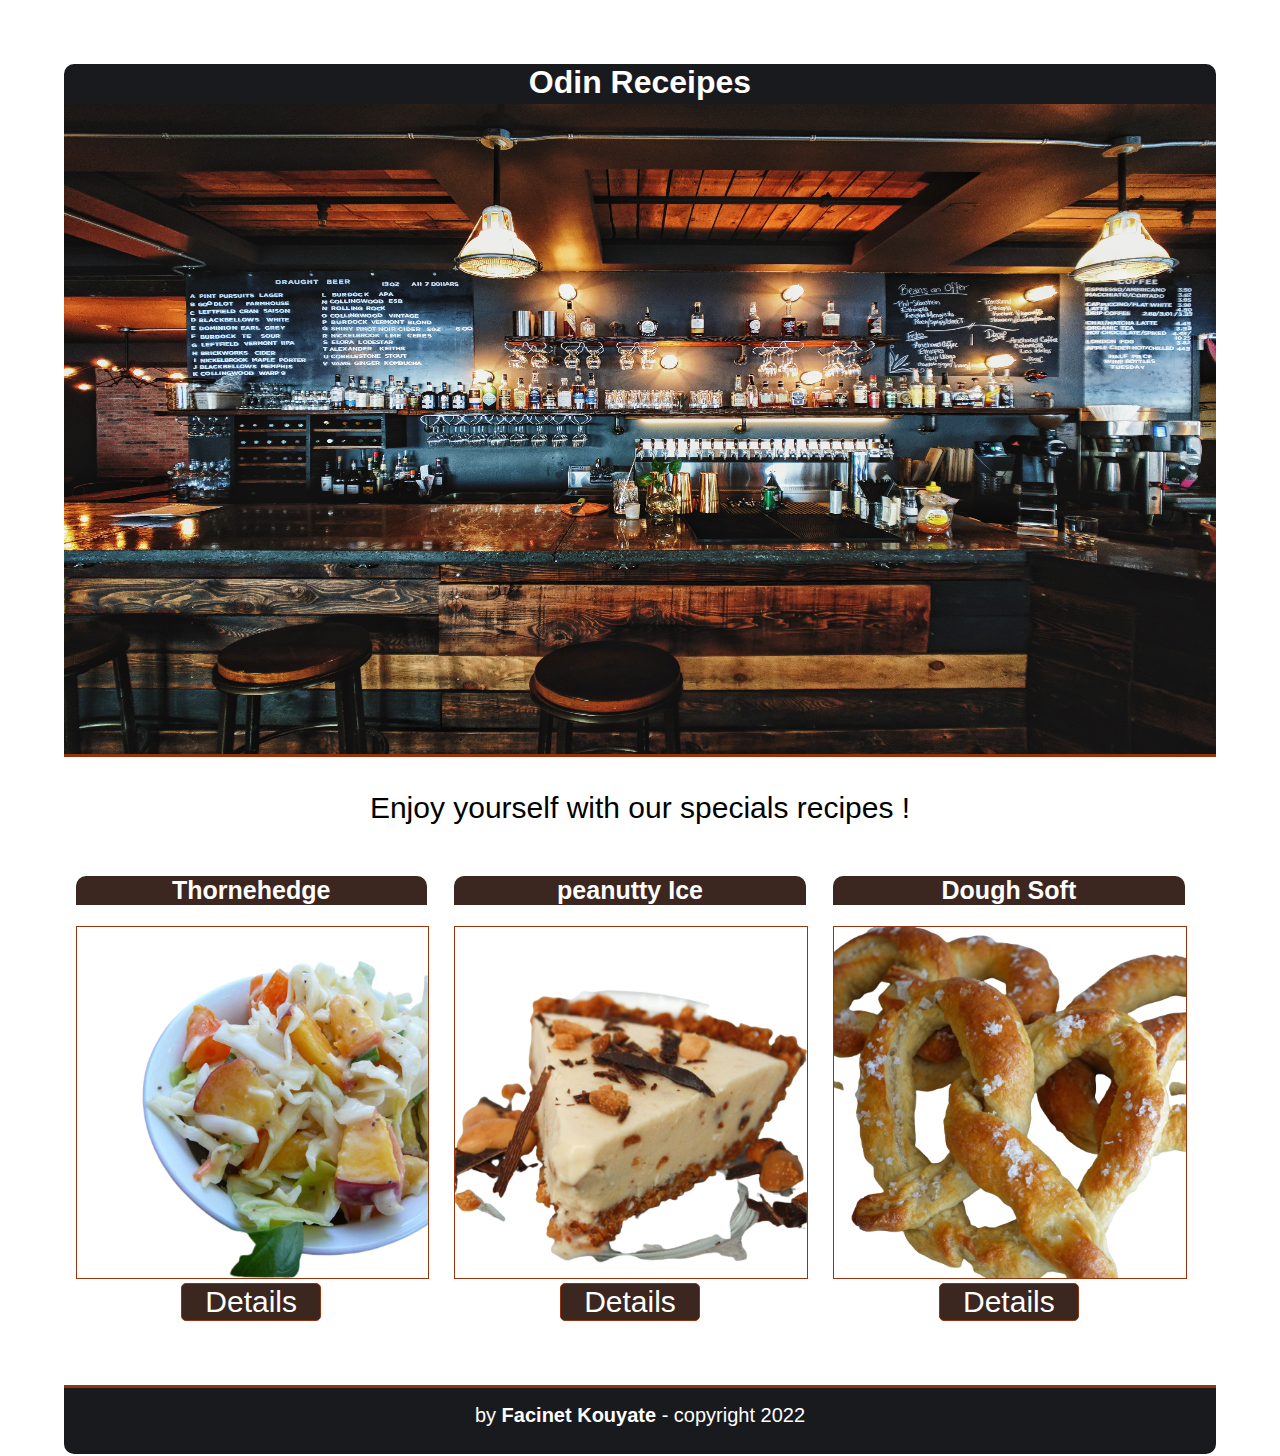
<file: index.html>
<!DOCTYPE html>
<html lang="en">
    <head>
        <title>Receipes</title>
        <meta name="viewport" content="width=device-width, initial-scale=1.0" />
        <meta charset="UTF-8">
        <link rel="stylesheet" href="style.css">
    </head>
    <body>
        <div class="container">
            <header>
                <h1>Odin Receipes</h1>
                <img src="banner_restau.jpg">
            </header>
            <p class="slogan">Enjoy yourself with our specials recipes !</p>
            <div class="list-receipes">
                <div class="receipes">
                    <h2 class="receipes-title">Thornehedge</h2>
                    <div class="receipes-img"><img src="receipes/thorehedge-blank.png"/></div>
                    <a href="receipes/thornehedge.html"><button class="receipes-details" href="receipes/peanutty_ice.html">Details</button></a>
                </div>
                <div class="receipes">
                    <h2 class="receipes-title">peanutty Ice</h2>
                    <div class="receipes-img"><img src="receipes/peaunutty-blank.png"/></div>
                    <a href="receipes/peanutty_ice.html"><button class="receipes-details" href="receipes/peanutty_ice.html">Details</button></a>
                </div>
                <div class="receipes">
                    <h2 class="receipes-title">Dough Soft</h2>
                    <div class="receipes-img"><img src="receipes/two_igredient-blank.png"/></div>
                    <a href="receipes/two_ingredient.html"><button class="receipes-details" href="receipes/peanutty_ice.html">Details</button></a>
                </div>
            </div>
        </div>
        <footer class="developer">by <strong>Facinet Kouyate</strong> - copyright 2022</footer>
    </body>
</html>
</file>
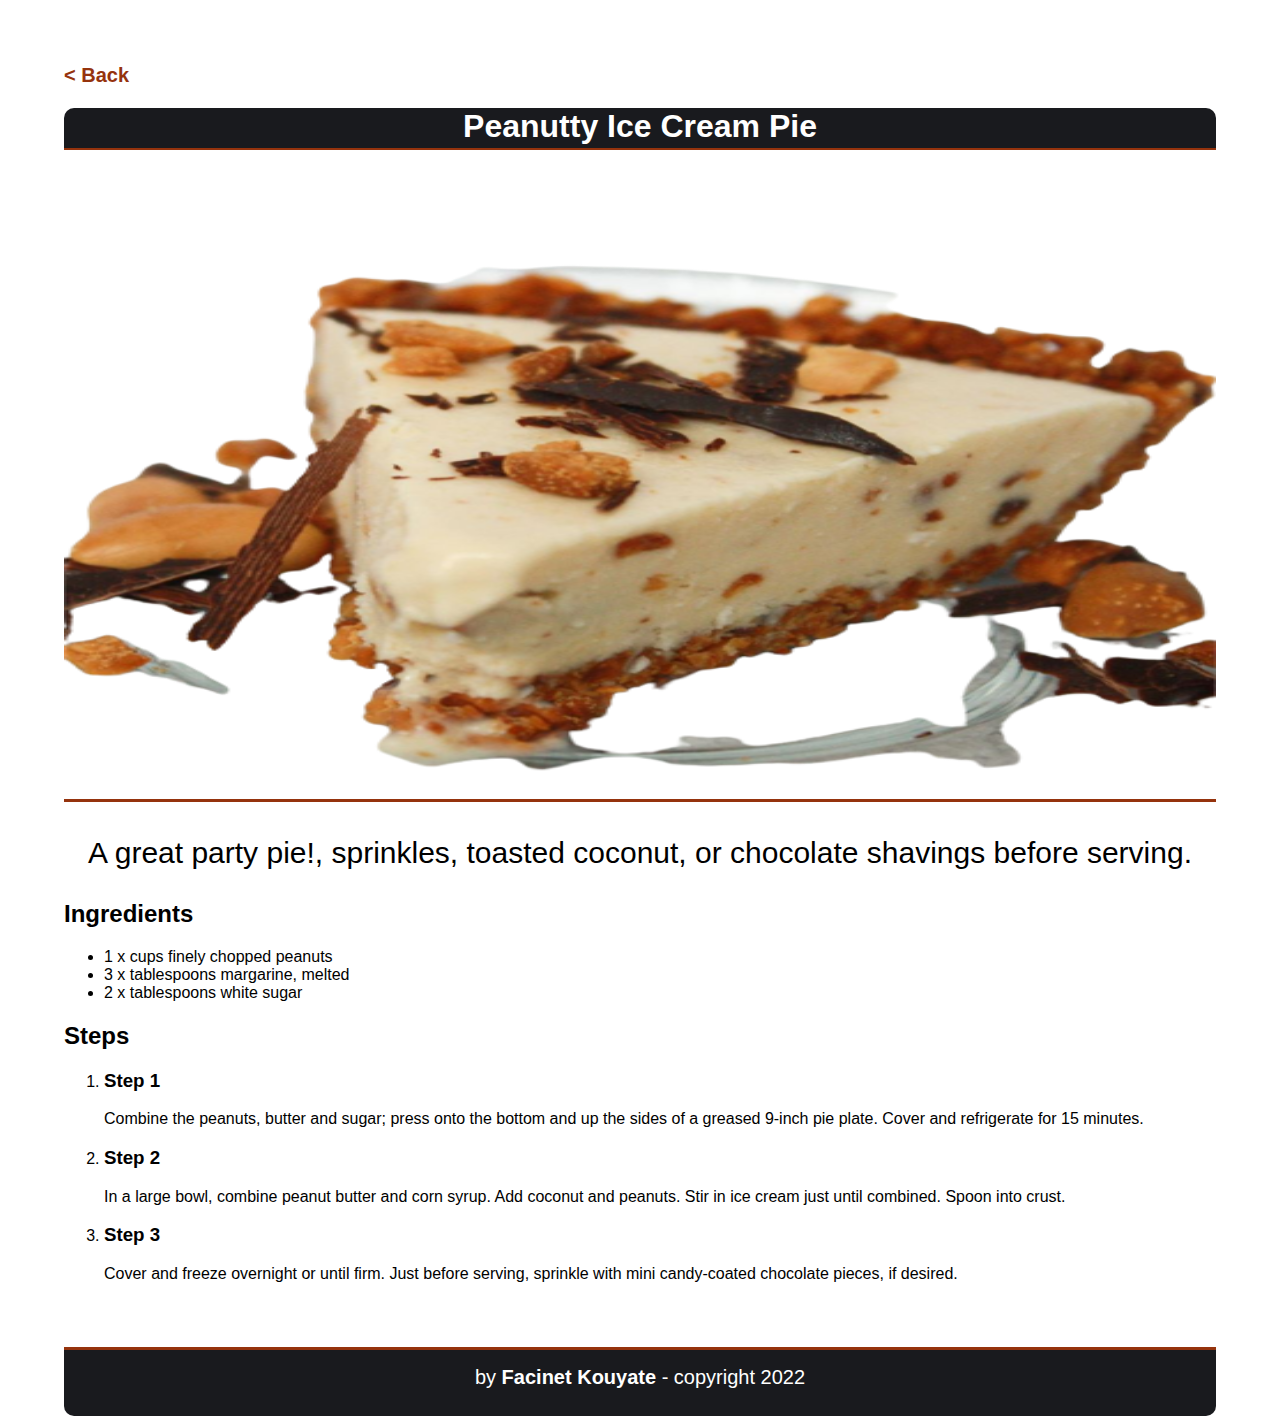
<file: receipes/peanutty_ice.html>
<!DOCTYPE html>
<html lang="en">
    <head>
        <title>Peanutty Ice Cream Pie</title>
        <meta name="viewport" content="width=device-width, initial-scale=1.0" />
        <meta charset="UTF-8">
        <link rel="stylesheet" href="../style.css">
    </head>
    <body>
        <div class="container">
            <header>
                <a class="home" href="../index.html"> < Back </a>
                <h1>Peanutty Ice Cream Pie</h1>
                <img src="peaunutty-blank.png">
            </header>
            <p class="slogan">
                A great party pie!, sprinkles, toasted coconut, or chocolate shavings before serving.
            </p>
            <h2>Ingredients</h2>
            <ul>
                <li>1 x cups finely chopped peanuts</li>
                <li>3 x tablespoons margarine, melted</li>
                <li>2 x tablespoons white sugar</li>
            </ul>
            <h2>Steps</h2>
            <ol>
                <li>
                    <h3>Step 1</h3>
                    <p>
                        Combine the peanuts, butter and sugar; press onto the bottom and up the sides of a greased 9-inch pie plate. Cover and refrigerate for 15 minutes.
                    </p>
                </li>
                <li>
                    <h3>Step 2</h3>
                    <p>
                    In a large bowl, combine peanut butter and corn syrup. Add coconut and peanuts. Stir in ice cream just until combined. Spoon into crust.
                    </p>
                </li>
                <li>
                    <h3>Step 3</h3>
                    <p>
                    Cover and freeze overnight or until firm. Just before serving, sprinkle with mini candy-coated chocolate pieces, if desired.
                    </p>
                </li>
            </ol>
        </div>
        <footer class="developer">by <strong>Facinet Kouyate</strong> - copyright 2022</footer>
    </body>
</html>
</file>
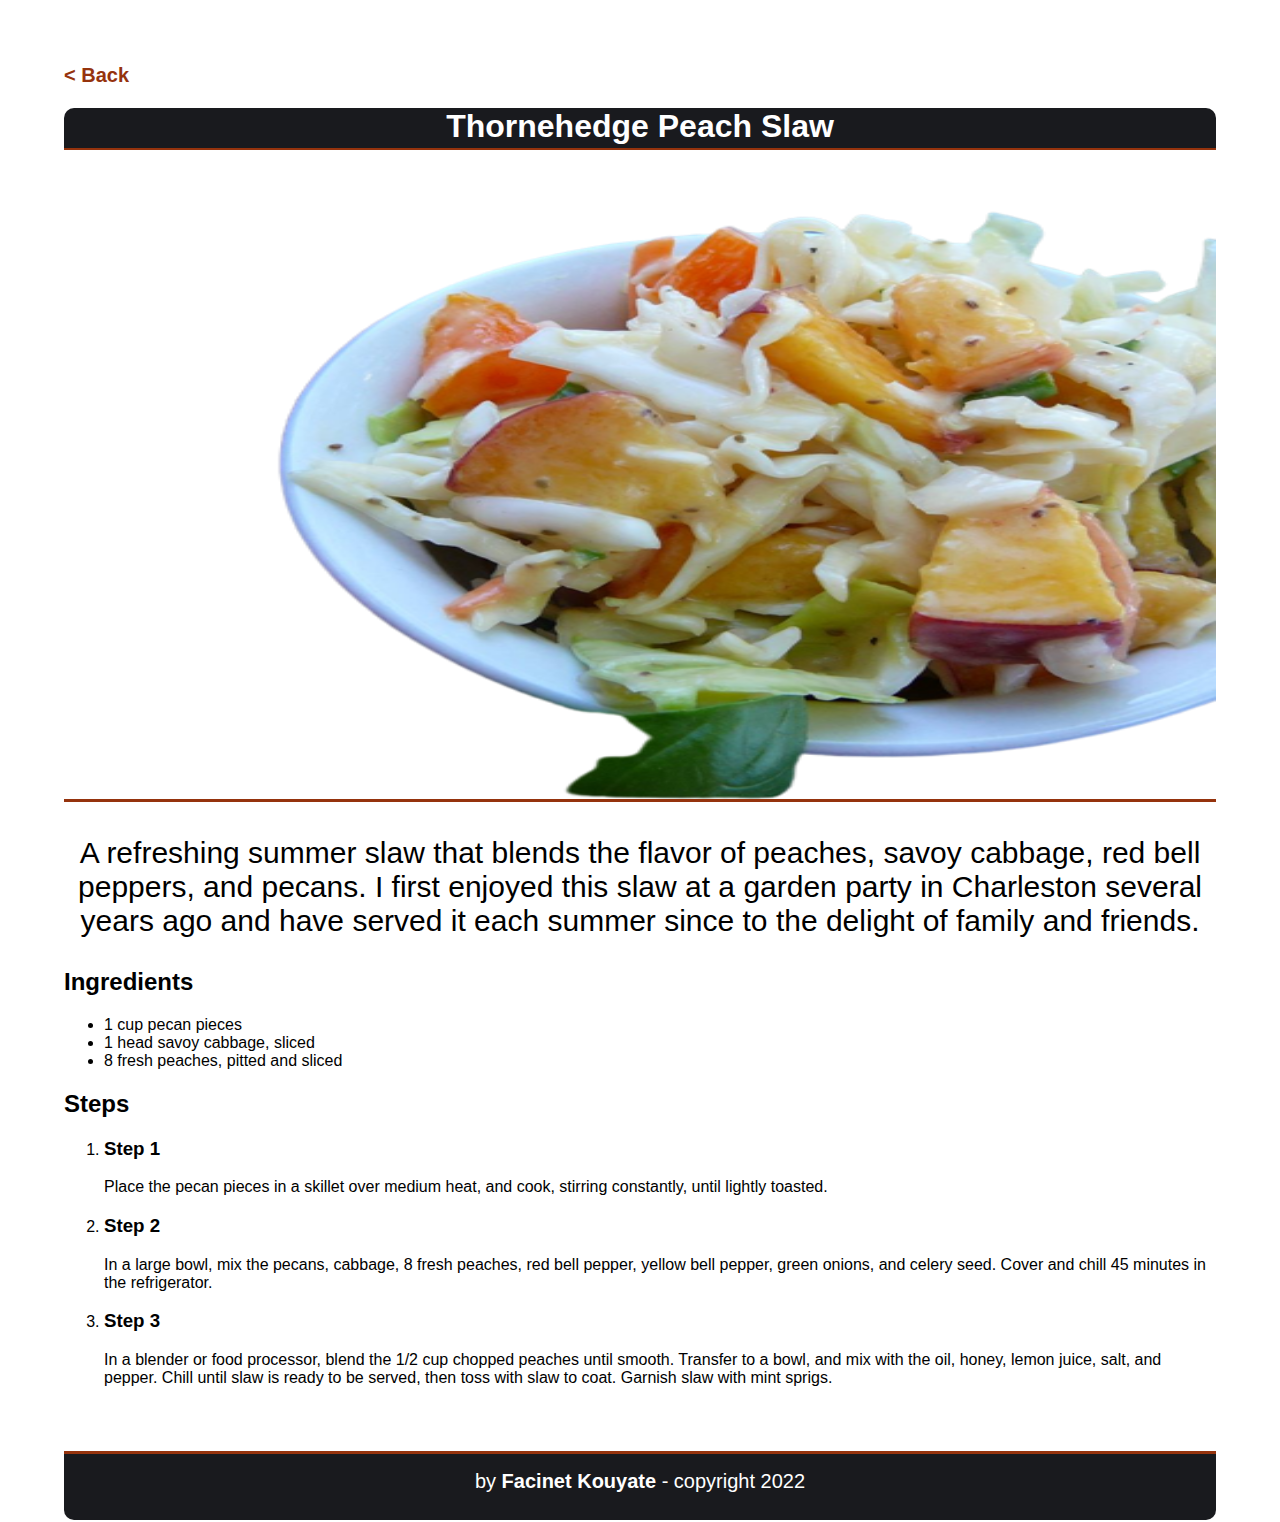
<file: receipes/thornehedge.html>
<!DOCTYPE html>
<html lang="en">
    <head>
        <title>Peanutty Ice Cream Pie</title>
        <meta name="viewport" content="width=device-width, initial-scale=1.0" />
        <meta charset="UTF-8">
        <link rel="stylesheet" href="../style.css">
    </head>
    <body>
        <div class="container">
            <header>
                <a class="home" href="../index.html"> < Back </a>
                <h1>Thornehedge Peach Slaw</h1>
                <img src="thorehedge-blank.png" width="200px">
            </header>
            <p class="slogan">
                A refreshing summer slaw that blends the flavor of peaches, savoy cabbage, red bell peppers, and pecans. I first enjoyed this slaw at a garden party in Charleston several years ago and have served it each summer since to the delight of family and friends.
            </p>
            <h2>Ingredients</h2>
            <ul>
                <li>1 cup pecan pieces</li>
                <li>1 head savoy cabbage, sliced</li>
                <li>8 fresh peaches, pitted and sliced</li>
            </ul>
            <h2>Steps</h2>
            <ol>
                <li>
                    <h3>Step 1</h3>
                    <p>
                        Place the pecan pieces in a skillet over medium heat, and cook, stirring constantly, until lightly toasted.
                    </p>
                </li>
                <li>
                    <h3>Step 2</h3>
                    <p>
                        In a large bowl, mix the pecans, cabbage, 8 fresh peaches, red bell pepper, yellow bell pepper, green onions, and celery seed. Cover and chill 45 minutes in the refrigerator.
                    </p>
                </li>
                <li>
                    <h3>Step 3</h3>
                    <p>
                        In a blender or food processor, blend the 1/2 cup chopped peaches until smooth. Transfer to a bowl, and mix with the oil, honey, lemon juice, salt, and pepper. Chill until slaw is ready to be served, then toss with slaw to coat. Garnish slaw with mint sprigs.
                    </p>
                </li>
            </ol>
        </div>
        <footer class="developer">by <strong>Facinet Kouyate</strong> - copyright 2022</footer>
    </body>
</html>
</file>
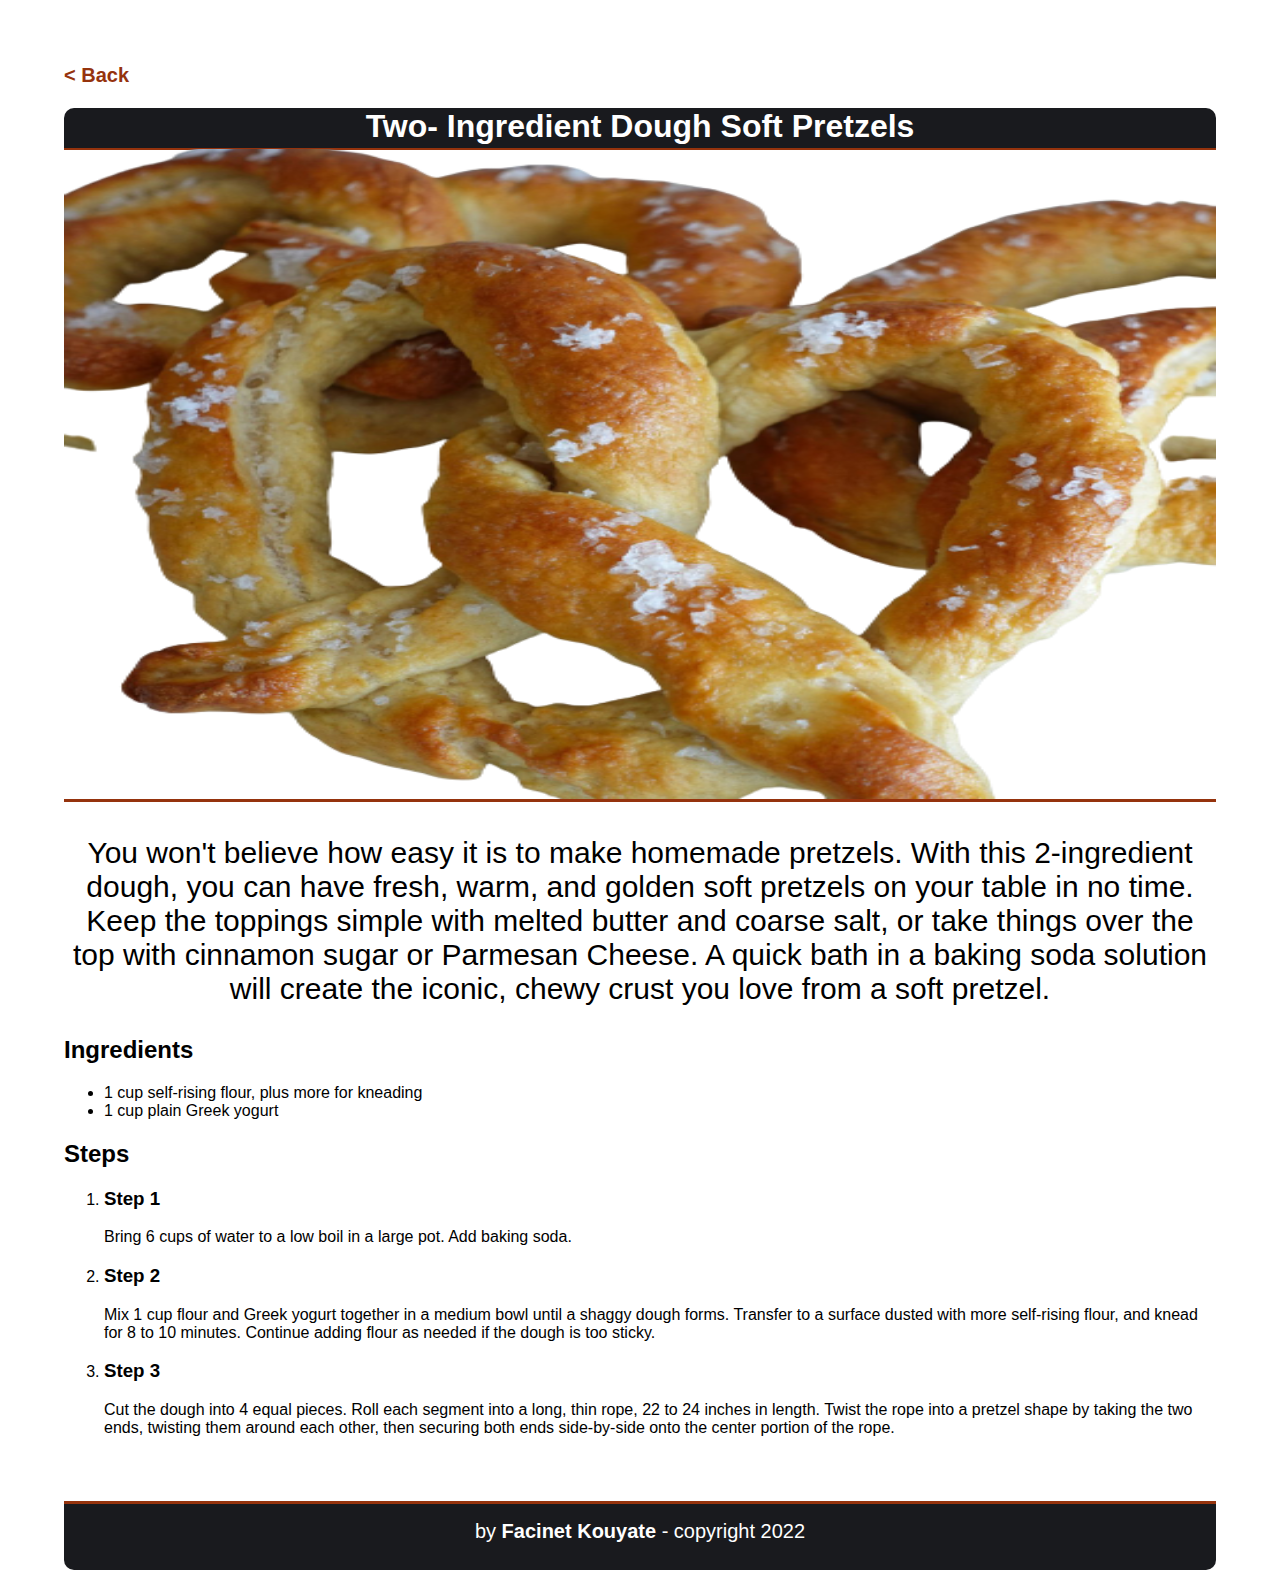
<file: receipes/two_ingredient.html>
<!DOCTYPE html>
<html lang="en">
    <head>
        <title>Two- Ingredient Dough Soft Pretzels</title>
        <meta name="viewport" content="width=device-width, initial-scale=1.0" />
        <meta charset="UTF-8">
        <link rel="stylesheet" href="../style.css">
    </head>
    <body>
        <div class="container">
            <header>
                <a class="home" href="../index.html"> < Back </a>
                <h1>Two- Ingredient Dough Soft Pretzels</h1>
                <img src="two_igredient-blank.png">
            </header>
            <p class="slogan">
            You won't believe how easy it is to make homemade pretzels. With this 2-ingredient dough, you can have fresh, warm, and golden soft pretzels on your table in no time. Keep the toppings simple with melted butter and coarse salt, or take things over the top with cinnamon sugar or Parmesan Cheese. A quick bath in a baking soda solution will create the iconic, chewy crust you love from a soft pretzel.
            </p>
            <h2>Ingredients</h2>
            <ul>
                <li>1 cup self-rising flour, plus more for kneading</li>
                <li>1 cup plain Greek yogurt</li>
            </ul>
            <h2>Steps</h2>
            <ol>
                <li>
                    <h3>Step 1</h3>
                    <p>
                        Bring 6 cups of water to a low boil in a large pot. Add baking soda.
                    </p>
                </li>
                <li>
                    <h3>Step 2</h3>
                    <p>
                        Mix 1 cup flour and Greek yogurt together in a medium bowl until a shaggy dough forms. Transfer to a surface dusted with more self-rising flour, and knead for 8 to 10 minutes. Continue adding flour as needed if the dough is too sticky.
                    </p>
                </li>
                <li>
                    <h3>Step 3</h3>
                    <p>
                        Cut the dough into 4 equal pieces. Roll each segment into a long, thin rope, 22 to 24 inches in length. Twist the rope into a pretzel shape by taking the two ends, twisting them around each other, then securing both ends side-by-side onto the center portion of the rope.
                    </p>
                </li>
            </ol>
        </div>
        <footer class="developer">by <strong>Facinet Kouyate</strong> - copyright 2022</footer>
    </body>
</html>
</file>
<file: style.css>
body {
    margin: 0;
    padding: 0;
    font-family: Arial, Helvetica, sans-serif
}
.container {
    margin: 5%;
    padding-left: 0%;
    padding-right: 0%;
}
h1, .receipes-title {
    border-radius: 10px 10px 0px 0px;
}
header img {
    margin-top: -23px;
    width: 100%;
    height: 650px;
    border-bottom: 3px solid rgba(149,51,13,255);;
}
.slogan {
    columns: rgba(49,32,24,255);
    text-align: center;
    font-size: 30px;
    font-weight: 500;

}
h1 {
    background-color: rgba(25,26,30,255);
    border-bottom: 2px solid rgba(149,51,13,255);
    color: white;
    text-align: center;
    height: 40px;
}
.list-receipes {
    width: 100%;
    padding: 0px;
}
.receipes {
    width: 30.5%;
    margin-left: 1%;
    margin-right: 1%;
    display: inline-block;
}
.receipes-title {
    text-align: center;
    background-color: rgba(59,38,32,255);
    color: white;
    font-size: 25px;

}
.receipes-img img{
    width: 100%;
    z-index: -1;
    border: 1px solid rgba(149,51,13,255);
}
.receipes-details{
    font-size: 30px;
    margin-bottom: 0;
    width: 40%;
    margin-left: 30%;
    background-color: rgba(59,38,32,255);
    color: white;
    border-radius: 5px;
    border: 1px solid rgba(149,51,13,255);
}
.developer {
    background-color: rgba(25,26,30,255); 
    height: 50px;
    bottom: 0;
    margin-left: 5%;
    margin-right: 5%;
    margin-bottom: 2px;
    color: white;
    text-align: center;
    font-size: 20px;
    padding-top: 16px;
    border-radius: 0px 0px 10px 10px;
    border-top: 3px solid rgba(149,51,13,255);
}

a :hover {
    background-color: rgba(149,51,13,255);
}
.home {
    font-size: 20px;
    color: rgba(149,51,13,255);
    font-weight: bold;
    text-decoration: none;
}
</file>
